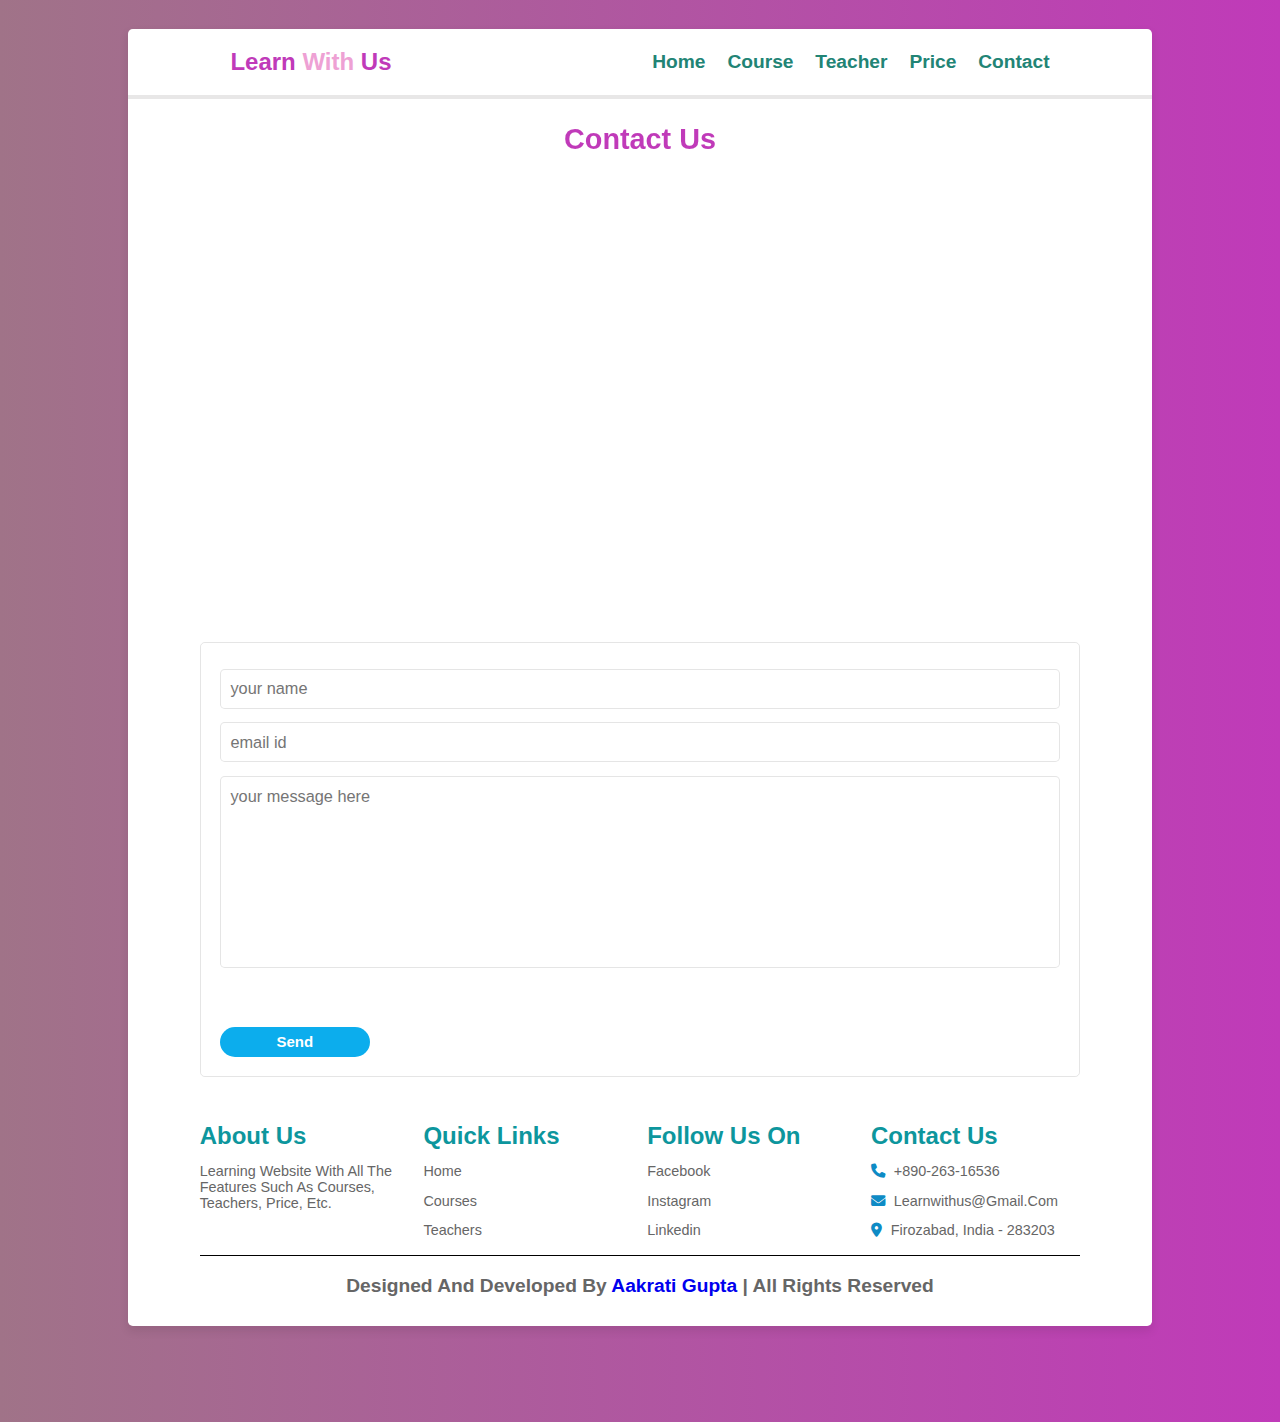
<file: contact.html>
<!DOCTYPE html>
<html lang="en">
  <head>
    <meta charset="UTF-8" />
    <meta http-equiv="X-UA-Compatible" content="IE=edge" />
    <meta name="viewport" content="width=device-width, initial-scale=1.0" />
    <title>Contact Us</title>
    <link
      rel="stylesheet"
      href="https://cdnjs.cloudflare.com/ajax/libs/font-awesome/6.4.0/css/all.min.css"
    />
    <link rel="stylesheet" href="./style.css" />
  </head>
  <body>
    <div class="container" style="background-image: url(https://www.itl.cat/pngfile/big/171-1717792_hd-light-color-wallpapers-light-colour-wallpaper-hd.jpg); background-repeat: no-repeat; background-size: cover;">
      <header>
        <a href="#" class="logo">Learn<span> With</span> Us</a>

        <div id="menu" class="fas fa-bars"></div>
        <nav class="navbar">
          <a href="index.html">Home</a>
          <a href="course.html">course</a>
          <a href="teacher.html">Teacher</a>
          <a href="price.html">Price</a>
          <a href="contact.html">Contact</a>
        </nav>
      </header>

      <h1 class="heading">Contact Us</h1>

      <section class="contact">
        <div class="images">
          <iframe src="https://www.google.com/maps/embed?pb=!1m18!1m12!1m3!1d56799.76253465318!2d78.35339945085221!3d27.15675718437326!2m3!1f0!2f0!3f0!3m2!1i1024!2i768!4f13.1!3m3!1m2!1s0x3974469872bde991%3A0xdf84663a8c11acee!2sFirozabad%2C%20Uttar%20Pradesh!5e0!3m2!1sen!2sin!4v1685633947767!5m2!1sen!2sin" width="600" height="450" style="border:0;" allowfullscreen="" loading="lazy" referrerpolicy="no-referrer-when-downgrade"></iframe>
        </div>

        <form action="">
          <div class="input-box">
            <input type="text" placeholder="your name" />
            <input type="email" placeholder="email id" />
          </div>
          <textarea
            placeholder="your message here"
            name=""
            id=""
            cols="30"
            rows="10"
          ></textarea>
          <input type="Submit" class="btn" value="send" />
        </form>
      </section>

      <section class="footer">
        <div class="box-container">
          <div class="box">
            <h3>About us</h3>
            <p>Learning website with all the features such as Courses, Teachers, Price, etc.</p>
          </div>
          <div class="box">
            <h3>Quick Links</h3>
            <a href="#">Home</a>
            <a href="#">Courses</a>
            <a href="#">Teachers</a>
          </div>

          <div class="box">
            <h3>Follow Us On</h3>
            <a href="#">Facebook</a>
            <a href="#">Instagram</a>
            <a href="#">Linkedin</a>
          </div>

          <div class="box">
            <h3>Contact us</h3>
            <p><i class="fas fa-phone"></i> +890-263-16536</p>
            <p><i class="fas fa-envelope"></i> learnwithus@gmail.com</p>
            <p><i class="fas fa-map-marker-alt"></i> Firozabad, India - 283203</p>
          </div>
        </div>
        <div class="credit">
          Designed and Developed by <span><a href="https://www.linkedin.com/in/aakrati-gupta-012702215/">Aakrati Gupta</a></span> | All Rights Reserved
        </div>
      </section>
    </div>

    <script src="./script.js"></script>
  </body>
</html>
</file>
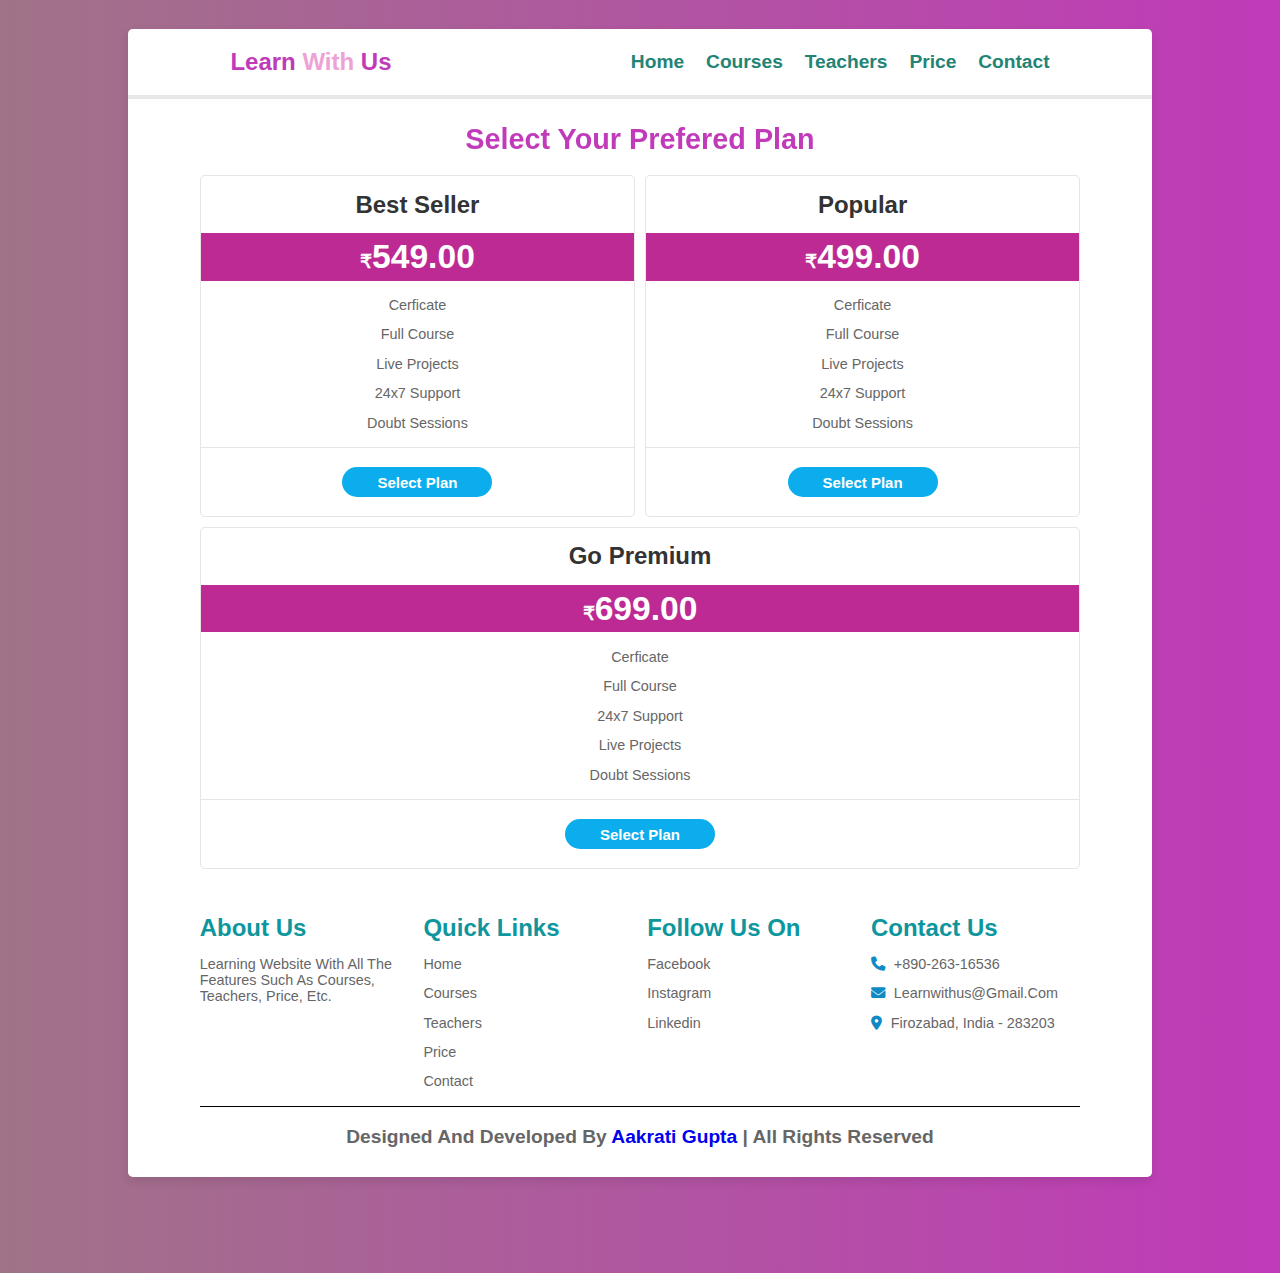
<file: price.html>
<!DOCTYPE html>
<html lang="en">
  <head>
    <meta charset="UTF-8" />
    <meta http-equiv="X-UA-Compatible" content="IE=edge" />
    <meta name="viewport" content="width=device-width, initial-scale=1.0" />
    <title>Price</title>
    <link
      rel="stylesheet"
      href="https://cdnjs.cloudflare.com/ajax/libs/font-awesome/6.4.0/css/all.min.css"
    />
    <link rel="stylesheet" href="./style.css" />
  </head>
  <body>
    <div class="container" style="background-image: url(https://www.itl.cat/pngfile/big/171-1717792_hd-light-color-wallpapers-light-colour-wallpaper-hd.jpg); background-repeat: no-repeat; background-size: cover;">
      <header>
        <a href="#" class="logo">Learn<span> With</span> Us</a>

        <div id="menu" class="fas fa-bars"></div>
        <nav class="navbar">
          <a href="index.html">Home</a>
          <a href="course.html">Courses</a>
          <a href="teacher.html">Teachers</a>
          <a href="price.html">Price</a>
          <a href="contact.html">Contact</a>
        </nav>
      </header>

      <h1 class="heading">Select your prefered plan</h1>
      <section class="price">
        <div class="box">
          <h3>Best Seller</h3>
          <div class="amount"><span>₹</span>549.00<span></span></div>

          <ul>
            <li>cerficate</li>
            <li>full course</li>
            <li>live projects</li>
            <li>24x7 support</li>
            <li>doubt sessions</li>
          </ul>
          <button class="btn">Select Plan</button>
        </div>

        <div class="box">
          <h3>Popular</h3>
          <div class="amount"><span>₹</span>499.00<span></span></div>

          <ul>
            <li>cerficate</li>
            <li>full course</li>
            <li>live projects</li>
            <li>24x7 support</li>
            <li>doubt sessions</li>
          </ul>
          <button class="btn">Select Plan</button>
        </div>

        <div class="box">
          <h3>Go Premium</h3>
          <div class="amount"><span>₹</span>699.00<span></span></div>

          <ul>
            <li>cerficate</li>
            <li>full course</li>
            <li>24x7 support</li>
            <li>live projects</li>
            <li>doubt sessions</li>
          </ul>
          <button class="btn">Select Plan</button>
        </div>
      </section>

      <section class="footer">
          <div class="box-container">
            <div class="box">
              <h3>About us</h3>
              <p>Learning website with all the features such as Courses, Teachers, Price, etc.</p>
            </div>
            <div class="box">
              <h3>Quick Links</h3>
              <a href="#">Home</a>
              <a href="#">Courses</a>
              <a href="#">Teachers</a>
              <a href="#">Price</a>
              <a href="#">Contact</a>
            </div>
  
            <div class="box">
              <h3>Follow Us On</h3>
              <a href="#">Facebook</a>
              <a href="#">Instagram</a>
              <a href="#">Linkedin</a>
            </div>
  
            <div class="box">
              <h3>Contact us</h3>
              <p><i class="fas fa-phone"></i> +890-263-16536</p>
              <p><i class="fas fa-envelope"></i> learnwithus@gmail.com</p>
              <p><i class="fas fa-map-marker-alt"></i> Firozabad, India - 283203</p>
            </div>
          </div>
        <div class="credit">
          Designed and Developed by <span><a href="https://www.linkedin.com/in/aakrati-gupta-012702215/">Aakrati Gupta</a></span> | All Rights Reserved
        </div>
      </section>
    </div>

    <script src="script.js"></script>
  </body>
</html>
</file>
<file: style.css>
:root {
    --green: #a07388;
    --yellow: #c03ab9;
    --grey: #eea1d4;
    --gradient: linear-gradient(90deg, var(--green), var(--yellow));
  }
  
  * {
    font-family: 'Franklin Gothic Medium', 'Arial Narrow', Arial, sans-serif;
    margin: 0;
    padding: 0;
    box-sizing: border-box;
    outline: none;
    border: none;
    text-decoration: none;
    text-transform: capitalize;
    transition: all 0.2s ease-out;
  }
  
  html {
    font-size: 60%;
    overflow-x: hidden;
  }
  html::-webkit-scrollbar {
    width: 2rem;
  }
  
  html::-webkit-scrollbar-track {
    background: #333;
  }
  
  html::-webkit-scrollbar-thumb {
    background: #fff;
    border-radius: 6rem;
  }
  
  body {
    background: var(--gradient);
    padding: 3rem 10%;
    padding-bottom: 10rem;
  }
  
  section {
    padding: 2rem 7%;
  }
  
  .container {
    background: #fff;
    border-radius: 0.5rem;
    box-shadow: 0 0.5rem 1rem rgba(25, 18, 18, 0.1);
  }
  .btn {
    background-color: rgb(12, 173, 237);
    color: white;
    border: none;
    font-weight: bold;
    font-size: 15px;
    height: 30px;
    width: 150px;
    border-radius: 20px;
    cursor: pointer;
    margin-top: 50px;
  }
  
  .heading {
    color: transparent;
    background: var(--yellow);
    -webkit-background-clip: text;
    background-clip: text;
    padding: 0 1rem;
    padding-top: 2.5rem;
    text-align: center;
    font-size: 3rem;
  }
  
  .btn:hover {
    background: rgb(231, 27, 27);
  }
  
  header {
    display: flex;
    align-items: center;
    justify-content: space-between;
    width: 100%;
    padding: 2rem 10%;
    border-bottom: 0.5rem solid rgba(31, 24, 24, 0.1);
    z-index: 1000;
  }
  header .logo {
    font-size: 2.5rem;
    color: var(--yellow);
    font-weight: bold;
  }
  
  header .logo span {
    font-size: 2.5rem;
    color: var(--grey);
    font-weight: bold;
  }
  
  header .navbar a {
    margin-left: 2rem;
    font-size: 2rem;
    color: #228475;
    font-weight: bold;
  }
  
  header .navbar a:hover {
    color: var(--yellow);
  }
  
  #menu {
    font-size: 2.5rem;
    padding: 0.5rem 1rem;
    border-radius: 0.3rem;
    border: 1rem solid rgba(23, 10, 10, 0.2);
    cursor: pointer;
    display: none;
  }
  
  .home {
    display: flex;
    flex-wrap: wrap;
    gap: 1.5rem;
    align-items: center;
  }
  
  .home .content {
    flex: 1 1 40rem;
  }
  
  .home .image {
    flex: 1 1 40rem;
  }
  
  .home .image img {
    width: 400px;
    height: 400px;
    margin-left: 50px;
  }
  
  .home .content h3 {
    color: transparent;
    background: var(--yellow);
    -webkit-background-clip: text;
    background-clip: text;
    font-size: 4rem;
    margin-bottom: 50px;
  }
  .home .content p {
    padding: 0.5rem 0;
    font-size: 2rem;
    color: rgb(223, 33, 64);
    font-family: monospace;
  }
  
  @media (max-width: 991px) {
    html {
      font-size: 55%;
    }
    body {
      padding: 1.5rem;
    }
    header {
      padding: 2rem;
    }
    section {
      padding: 2rem;
    }
  }
  
  @media (max-width: 750px) {
    #menu {
      display: initial;
    }
  
    header .navbar {
      position: absolute;
      top: 100%;
      left: 0;
      right: 0;
      background: #fff;
      border-top: 0.1rem solid rgba(21, 15, 15, 0.2);
      border-bottom: 0.1rem solid rgba(19, 13, 13, 0.2);
      clip-path: polygon(0 0, 100% 0, 100% 0, 0 0);
    }
  
    header .navbar.active {
      clip-path: polygon(0 0, 100% 0, 100% 0, 0 100%);
    }
  
    header .navbar a {
      font-size: 2.5rem;
      display: block;
      margin: 2rem 0;
      text-align: center;
    }
  }
  
  .course {
    display: flex;
    flex-wrap: wrap;
    gap: 1.5rem;
  }
  
  .course .box {
    flex: 1 1 30rem;
    border-radius: 0.5rem;
    border: 0.1rem solid rgba(19, 14, 14, 0.1);
    padding: 1rem;
    position: relative;
  }
  
  .course .box .amount {
    position: absolute;
    top: 1rem;
    left: 1rem;
    font-size: 2rem;
    padding: 5rem 1 rem;
    background: rgb(220, 102, 141);
    color: #fff;
    border-radius: 0.5rem;
  }
  
  .course .box .stars {
    color: var(--yellow);
  
    font-size: 1.5rem;
    padding: 1rem 0;
  }
  
  .course .box h3 {
    color: rgb(253, 122, 144);
  
    font-size: 2.5rem;
  }
  
  .course .box p {
    color: #666;
    font-size: 1.5rem;
    padding: 0.5rem 0;
  }
  
  .course .icons {
    display: flex;
    justify-content: space-between;
    border-top: 0.1rem solid rgba(0, 0, 0, 0.1);
    margin-top: 1rem;
    padding: 0.5rem;
    padding-top: 1rem;
  }
  .course .icons p {
    color: #171313;
    font-size: 1.3rem;
  }
  .course .icons p i {
    padding-right: 0.4rem;
    color: rgb(222, 140, 24);
  }
  
  .teacher {
    display: flex;
    flex-wrap: wrap;
    gap: 1.5rem;
  }
  
  .teacher .box {
    flex: 1 1 23rem;
    border: 0.1rem solid rgba(0, 0, 0, 0.1);
    border-radius: 1.5rem;
    text-align: center;
  }
  
  .teacher .box img {
    height: 10rem;
    width: 10rem;
    margin: 0.5rem 0;
    border-radius: 50%;
    object-fit: cover;
  }
  
  .teacher .box h3 {
    color: rgb(236, 110, 131);
    font-size: 2rem;
  }
  
  .teacher .box span {
    color: #ffc145;
    font-size: 2rem;
  }
  
  .teacher .box p {
    color: var(--grey);
    font-size: 1.5rem;
    padding: 1rem 0;
  }
  
  .teacher .box .share a {
    height: 2.5rem;
    width: 2.5rem;
    line-height: 4rem;
    font-size: 2rem;
    background: rgb(205, 39, 111);
    border-radius: 0.5rem;
    margin: 1rem;
    color: #fff;
  }
  
  .teacher .box .share a:hover {
    background: #ffc145;
  }
  
  .teacher-pic {
    height: 150px;
    width: 200px;
  }
  
  .image-size {
    height: 200px;
    width: 200px;
  }
  
  .price {
    display: flex;
    flex-wrap: wrap;
    gap: 1rem;
  }
  
  .price .box {
    flex: 1 1 30rem;
    text-align: center;
    border: 0.1rem solid rgba(0, 0, 0, 0.1);
    border-radius: 0.5rem;
  }
  
  .price .box h3 {
    font-size: 2.5rem;
    color: #333;
    padding: 1.5rem 0;
  }
  
  .price .box .amount {
    font-size: 3.5rem;
    color: #fff;
    padding: 0.5rem 0;
    background: rgb(190, 42, 148);
    font-weight: bold;
  }
  
  .price .box .amount span {
    font-size: 2rem;
  }
  
  .price .box ul {
    border-bottom: 0.1rem solid rgba(0, 0, 0, 0.1);
    padding: 1rem 0;
    list-style: none;
  }
  
  .price .box ul li {
    padding: 0.7rem 0;
    font-size: 1.5rem;
    color: #666;
  }
  
  .price .box .btn {
    margin: 2rem 0;
  }
  
  .review {
    display: flex;
    flex-wrap: wrap;
    gap: 1rem;
  }
  
  .review .box {
    border-radius: 0.5rem;
    border: 0.1rem solid rgba(0, 0, 0, 0.1);
    padding: 1rem;
    flex: 1 1 30rem;
  }
  
  .review .box .student {
    display: flex;
    align-items: center;
    justify-content: space-between;
  }
  
  .review .box .student .student-info {
    display: flex;
    align-items: center;
  }
  
  .review .box .student i {
    font-size: 6rem;
    color: rgb(224, 118, 135);
    opacity: 0.5;
  }
  
  .review .box .student .student-info img {
    border-radius: 50%;
    object-fit: cover;
    height: 7rem;
    width: 7rem;
    margin-left: 1.5rem;
  }
  
  .review .box .student .student-info h3 {
    font-size: 2rem;
    color: #333;
  }
  
  .review .box .student .student-info span {
    font-size: 1.5rem;
    color: rgb(10, 185, 185);
  }
  
  .review .box .text {
    padding: 1rem 0;
    font-size: 1.6rem;
    color: #666;
  }
  
  .student-pic {
    width: 200px;
    height: 200px;
  }
  .contact-pic {
    height: 500px;
    width: 300px;
  }
  .contact {
    display: flex;
    flex-wrap: wrap;
    gap: 1.5rem;
  }
  
  .contact .image {
    flex: 1 1 35rem;
  }
  
  .contact .image img {
    width: 100%;
  }
  
  .contact form {
    flex: 1 1 50rem;
    border: 0.1rem solid rgba(0, 0, 0, 0.1);
    border-radius: 0.5rem;
    padding: 2rem;
  }
  
  .contact form .input-box {
    display: flex;
    flex-wrap: wrap;
    justify-content: space-between;
  }
  
  .contact form .input-box input,
  .contact form .box,
  .contact form textarea {
    width: 100%;
    padding: 1rem;
    margin: 0.7rem 0;
    font-size: 1.7rem;
    border: 0.1rem solid rgba(0, 0, 0, 0.1);
    border-radius: 0.5rem;
    text-transform: none;
    color: #333;
  }
  .contact form .input-box input:focus,
  .contact form .box :focus,
  .contact form textarea :focus {
    border-color: red;
  }
  
  .contact form .input-box input {
    width: 50%;
  }
  
  .contact form textarea {
    height: 20rem;
    resize: none;
  }
  
  .footer .box-container {
    display: flex;
    flex-wrap: wrap;
    gap: 1.5rem;
  }
  
  .footer .box-container .box {
    flex: 1 1 20rem;
  }
  .footer .box-container .box h3 {
    font-size: 2.5rem;
    color: #0d969d;
    padding: 0.7rem 0;
  }
  
  .footer .box-container .box p {
    font-size: 1.5rem;
    color: #666;
    padding: 0.7rem 0;
  }
  
  .footer .box-container .box a {
    display: block;
    font-size: 1.5rem;
    color: #666;
    padding: 0.7rem 0;
  }
  
  .footer .box-container .box a:hover {
    color: rgb(238, 17, 17);
  }
  
  .footer .box-container .box p i {
    padding-right: 0.5rem;
    color: rgb(14, 139, 197);
  }
  
  .footer .credit {
    font-size: 2rem;
    margin-top: 1rem;
    padding: 1rem;
    padding-top: 2rem;
    text-align: center;
    border-top: 0.1rem solid black;
    color: #666;
    font-weight: 600;
  }
  .footer .credit span {
    color: rgb(214, 53, 79);
  }
  
  .contact form .input-box input {
    width: 100%;
  }
  
  @media (max-width: 400px) {
    html {
      font-size: 50%;
    }
  }
</file>
